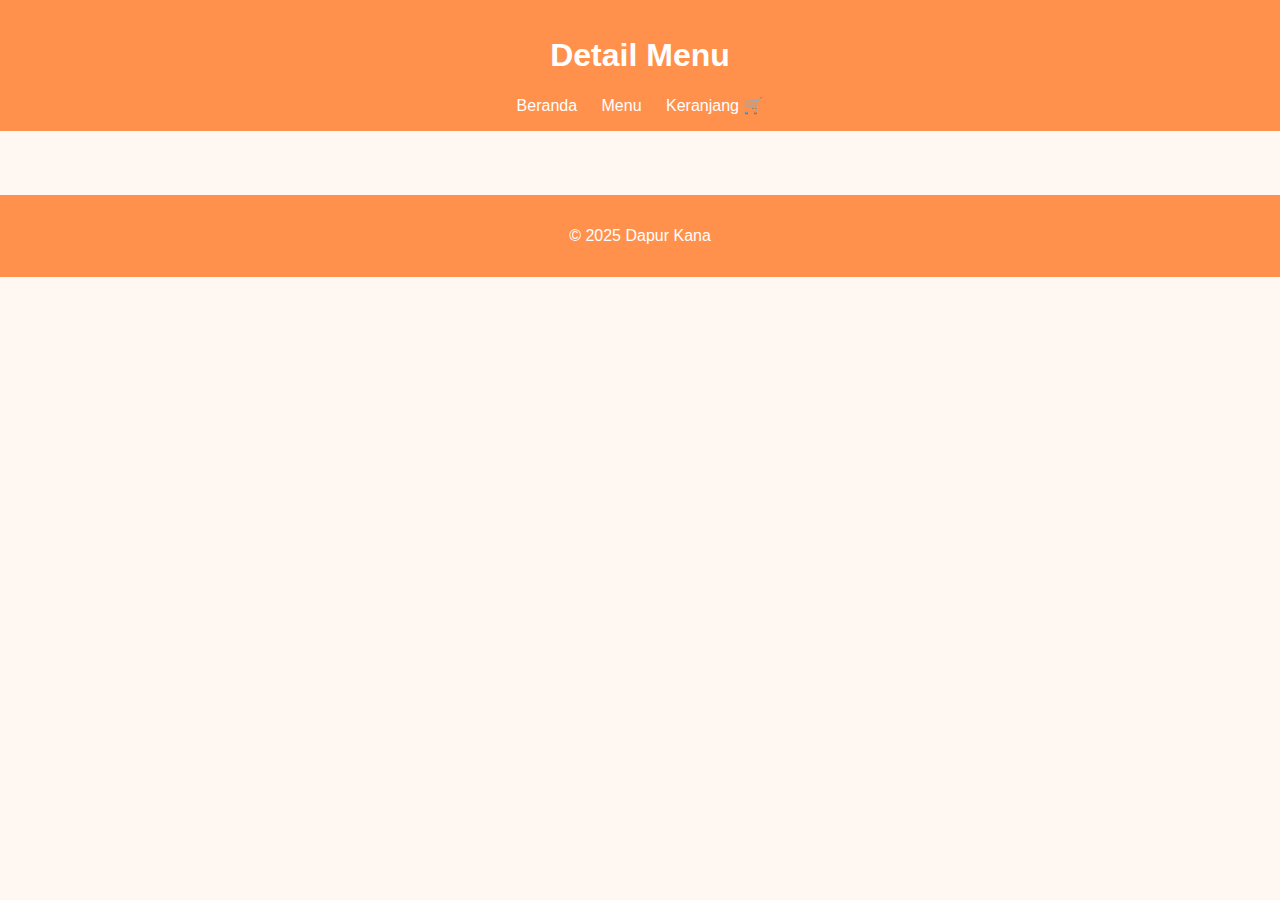
<file: detailmenu.html>
<!DOCTYPE html>
<html lang="id">
<head>
  <meta charset="UTF-8" />
  <meta name="viewport" content="width=device-width, initial-scale=1.0"/>
  <title>Detail Menu - Dapur Kana</title>
  <link rel="stylesheet" href="style.css" />
</head>
<body>

  <header>
    <h1>Detail Menu</h1>
    <nav>
      <a href="index.html">Beranda</a>
      <a href="menu.html">Menu</a>
      <a href="checkout.html">Keranjang 🛒</a>
    </nav>
  </header>

  <main>
    <div class="menu-detail" id="detailContainer">
      <!-- Detail menu ditampilkan di sini -->
    </div>
  </main>

  <footer>
    <p>© 2025 Dapur Kana</p>
  </footer>

  <script type="module">
    import { createClient } from "https://esm.sh/@supabase/supabase-js"

    const supabaseUrl = 'https://qcevidnjbsyjfdwfduiz.supabase.co';
    const supabaseKey = 'eyJhbGciOiJIUzI1NiIsInR5cCI6IkpXVCJ9.eyJpc3MiOiJzdXBhYmFzZSIsInJlZiI6InFjZXZpZG5qYnN5amZkd2ZkdWl6Iiwicm9sZSI6ImFub24iLCJpYXQiOjE3NTMwMzcwODksImV4cCI6MjA2ODYxMzA4OX0.bR-FZBvVbY7njHKvI_lA0GPs4TaHQKq8YzX2a-dJ3JI';
    const supabase = createClient(supabaseUrl, supabaseKey)

    const params = new URLSearchParams(window.location.search)
    const menuId = params.get("id")

    const container = document.getElementById("detailContainer")

    async function loadDetail() {
      const { data, error } = await supabase
        .from("menu")
        .select("*")
        .eq("id", menuId)
        .single()

      if (error || !data) {
        container.innerHTML = "<p>Menu tidak ditemukan.</p>"
        return
      }

      container.innerHTML = `
        <img src="${data.gambar_url}" alt="${data.nama}" class="detail-img" />
        <h2>${data.nama}</h2>
        <p><strong>Harga:</strong> Rp ${data.harga.toLocaleString()}</p>
        <p><strong>Kategori:</strong> ${data.kategori}</p>
        <p>${data.deskripsi}</p>
        <button onclick="tambahKeKeranjang('${data.id}', '${data.nama}', ${data.harga})">Pesan Sekarang</button>
      `
    }

    window.tambahKeKeranjang = function(id, nama, harga) {
      const cart = JSON.parse(localStorage.getItem("cart")) || []
      const existing = cart.find(item => item.id === id)
      if (existing) {
        existing.qty += 1
      } else {
        cart.push({ id, nama, harga, qty: 1 })
      }
      localStorage.setItem("cart", JSON.stringify(cart))
      alert(`${nama} ditambahkan ke keranjang!`)
    }

    loadDetail()
  </script>

  <style>
    .menu-detail {
      padding: 1rem;
      text-align: center;
    }
    .menu-detail img {
      max-width: 90%;
      border-radius: 1rem;
      margin-bottom: 1rem;
    }
    .menu-detail button {
      background: #ff914d;
      color: white;
      border: none;
      padding: 0.75rem 1.5rem;
      font-size: 1rem;
      border-radius: 0.5rem;
      cursor: pointer;
      margin-top: 1rem;
    }
  </style>
</body>
</html>
</file>
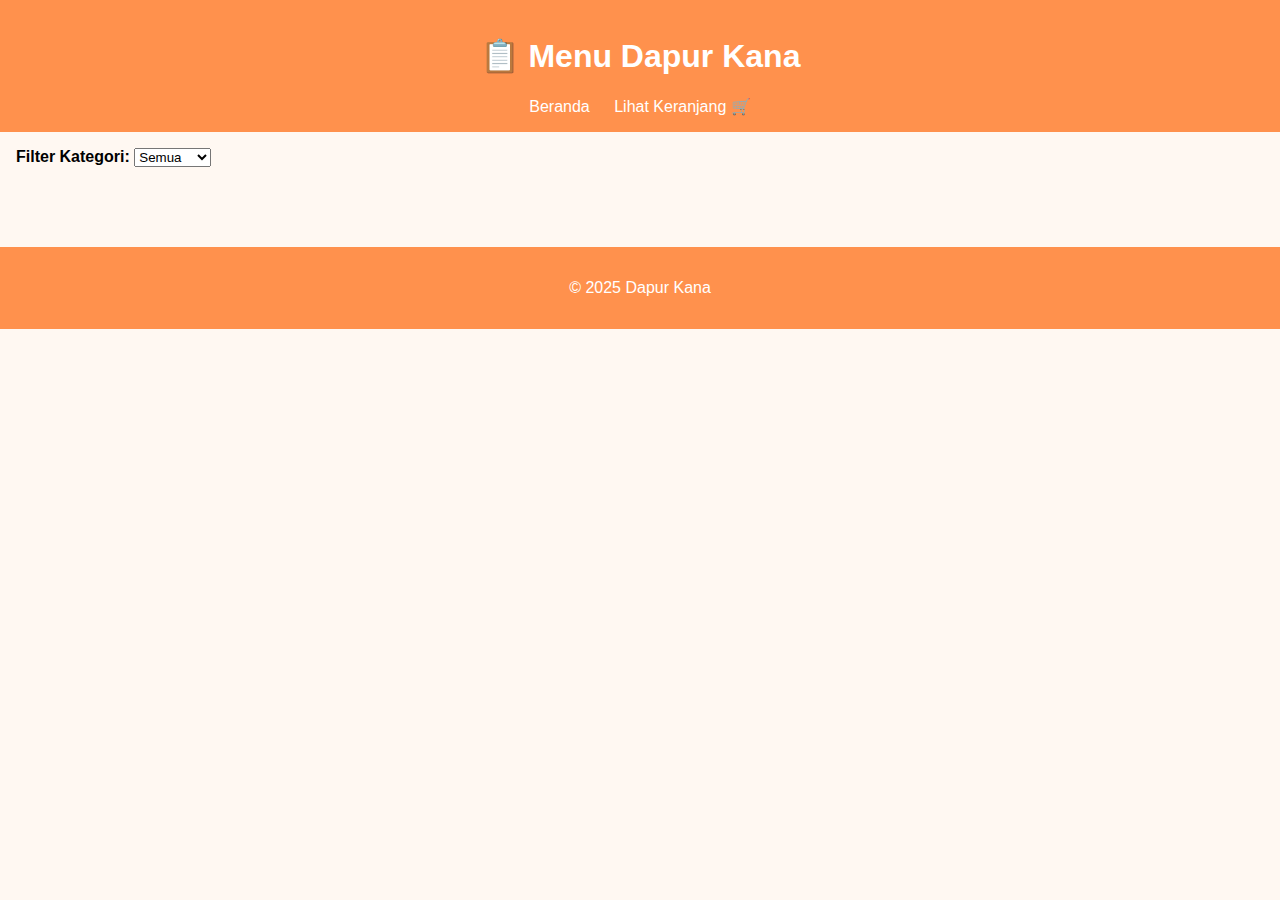
<file: Menu.html>
<!DOCTYPE html>
<html lang="id">
<head>
  <meta charset="UTF-8" />
  <meta name="viewport" content="width=device-width, initial-scale=1.0"/>
  <title>Menu - Dapur Kana</title>
  <link rel="stylesheet" href="style.css" />
</head>
<body>

  <header>
    <h1>📋 Menu Dapur Kana</h1>
    <nav>
      <a href="index.html">Beranda</a>
      <a href="checkout.html">Lihat Keranjang 🛒</a>
    </nav>
  </header>

  <main>
    <div style="padding: 1rem;">
      <label for="filterKategori"><strong>Filter Kategori:</strong></label>
      <select id="filterKategori">
        <option value="">Semua</option>
        <option value="makanan">Makanan</option>
        <option value="minuman">Minuman</option>
        <option value="snack">Snack</option>
      </select>
    </div>

    <div class="menu-container" id="menuList">
      <!-- List menu akan ditampilkan di sini -->
    </div>
  </main>

  <footer>
    <p>© 2025 Dapur Kana</p>
  </footer>

  <script type="module">
    import { createClient } from "https://esm.sh/@supabase/supabase-js"

    const supabaseUrl = 'https://qcevidnjbsyjfdwfduiz.supabase.co';
    const supabaseKey = 'eyJhbGciOiJIUzI1NiIsInR5cCI6IkpXVCJ9.eyJpc3MiOiJzdXBhYmFzZSIsInJlZiI6InFjZXZpZG5qYnN5amZkd2ZkdWl6Iiwicm9sZSI6ImFub24iLCJpYXQiOjE3NTMwMzcwODksImV4cCI6MjA2ODYxMzA4OX0.bR-FZBvVbY7njHKvI_lA0GPs4TaHQKq8YzX2a-dJ3JI';
    const supabase = createClient(supabaseUrl, supabaseKey)

    const menuList = document.getElementById("menuList")
    const filterKategori = document.getElementById("filterKategori")

    async function loadMenu(kategori = "") {
      let query = supabase.from("menu").select("*")
      if (kategori) query = query.eq("kategori", kategori)

      const { data, error } = await query

      if (error) {
        console.error("Gagal memuat data:", error.message)
        return
      }

      menuList.innerHTML = ""
      data.forEach(item => {
        const div = document.createElement("div")
        div.className = "menu-card"
        div.innerHTML = `
          <img src="${item.gambar_url}" alt="${item.nama}" />
          <h3>${item.nama}</h3>
          <p>Rp ${item.harga.toLocaleString()}</p>
          <button onclick="tambahKeKeranjang('${item.id}', '${item.nama}', ${item.harga})">Pesan</button>
        `
        menuList.appendChild(div)
      })
    }

    window.tambahKeKeranjang = function(id, nama, harga) {
      const cart = JSON.parse(localStorage.getItem("cart")) || []
      const existing = cart.find(item => item.id === id)
      if (existing) {
        existing.qty += 1
      } else {
        cart.push({ id, nama, harga, qty: 1 })
      }
      localStorage.setItem("cart", JSON.stringify(cart))
      alert(`${nama} ditambahkan ke keranjang!`)
    }

    filterKategori.addEventListener("change", () => {
      loadMenu(filterKategori.value)
    })

    loadMenu()
  </script>

</body>
</html>
</file>
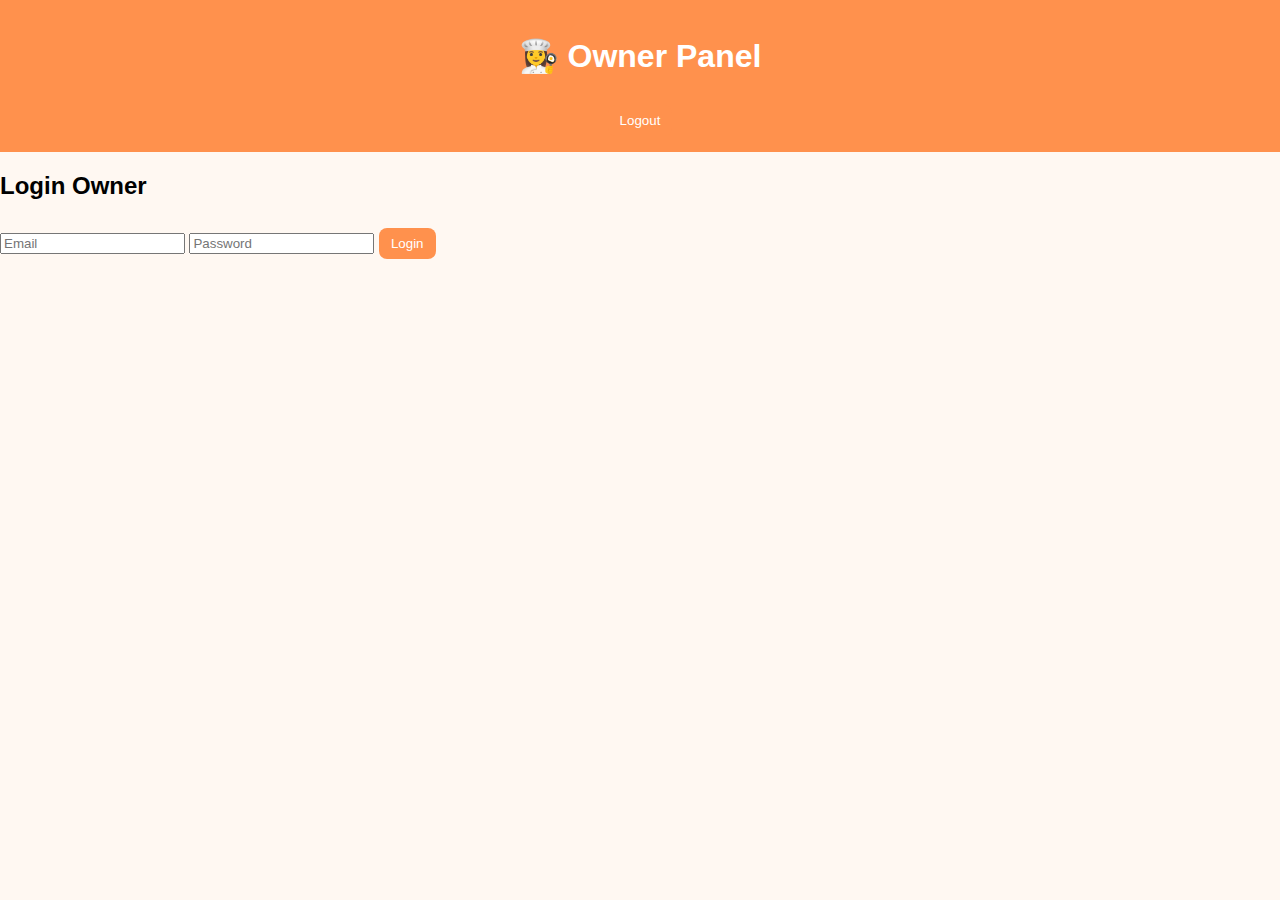
<file: Owner.html>
<!DOCTYPE html>
<html lang="id">
<head>
  <meta charset="UTF-8" />
  <title>Owner Panel - Dapur Kana</title>
  <meta name="viewport" content="width=device-width, initial-scale=1.0" />
  <link rel="stylesheet" href="style.css" />
</head>
<body>

  <header>
    <h1>👩‍🍳 Owner Panel</h1>
    <button id="logoutBtn">Logout</button>
  </header>

  <main>
    <section id="loginSection">
      <h2>Login Owner</h2>
      <input type="email" id="email" placeholder="Email" />
      <input type="password" id="password" placeholder="Password" />
      <button id="loginBtn">Login</button>
    </section>

    <section id="dashboard" style="display:none;">
      <h2>Kelola Menu</h2>
      <form id="menuForm">
        <input type="hidden" id="menuId" />
        <input type="text" id="nama" placeholder="Nama Menu" required />
        <input type="number" id="harga" placeholder="Harga" required />
        <input type="text" id="kategori" placeholder="Kategori" required />
        <textarea id="deskripsi" placeholder="Deskripsi" required></textarea>
        <input type="file" id="gambar" accept="image/*" />
        <button type="submit">Simpan Menu</button>
      </form>

      <h3>Daftar Menu</h3>
      <div id="menuList"></div>
    </section>
  </main>

  <script type="module">
    import { createClient } from "https://esm.sh/@supabase/supabase-js";

    const supabaseUrl = 'https://qcevidnjbsyjfdwfduiz.supabase.co';
    const supabaseKey = 'eyJhbGciOiJIUzI1NiIsInR5cCI6IkpXVCJ9.eyJpc3MiOiJzdXBhYmFzZSIsInJlZiI6InFjZXZpZG5qYnN5amZkd2ZkdWl6Iiwicm9sZSI6ImFub24iLCJpYXQiOjE3NTMwMzcwODksImV4cCI6MjA2ODYxMzA4OX0.bR-FZBvVbY7njHKvI_lA0GPs4TaHQKq8YzX2a-dJ3JI';
    const supabase = createClient(supabaseUrl, supabaseKey);

    const loginSection = document.getElementById("loginSection");
    const dashboard = document.getElementById("dashboard");
    const loginBtn = document.getElementById("loginBtn");
    const logoutBtn = document.getElementById("logoutBtn");

    const emailInput = document.getElementById("email");
    const passwordInput = document.getElementById("password");

    const menuForm = document.getElementById("menuForm");
    const menuList = document.getElementById("menuList");

    async function checkLogin() {
      const user = supabase.auth.getUser();
      return user;
    }

    loginBtn.onclick = async () => {
      const { data, error } = await supabase.auth.signInWithPassword({
        email: emailInput.value,
        password: passwordInput.value,
      });

      if (error) {
        alert("Login gagal: " + error.message);
        return;
      }

      if (data.user.email !== "oishidzato@gmail.com") {
        alert("Hanya pemilik yang bisa login!");
        await supabase.auth.signOut();
        return;
      }

      loginSection.style.display = "none";
      dashboard.style.display = "block";
      loadMenu();
    };

    logoutBtn.onclick = async () => {
      await supabase.auth.signOut();
      location.reload();
    };

    menuForm.onsubmit = async (e) => {
      e.preventDefault();
      const id = document.getElementById("menuId").value;
      const nama = document.getElementById("nama").value;
      const harga = parseInt(document.getElementById("harga").value);
      const kategori = document.getElementById("kategori").value;
      const deskripsi = document.getElementById("deskripsi").value;
      const file = document.getElementById("gambar").files[0];

      let gambar_url = "";

      if (file) {
        const filePath = `menu/${Date.now()}_${file.name}`;
        const { error: uploadError } = await supabase.storage.from("public").upload(filePath, file);
        if (uploadError) {
          alert("Gagal upload gambar");
          return;
        }
        const { data } = supabase.storage.from("public").getPublicUrl(filePath);
        gambar_url = data.publicUrl;
      }

      if (id) {
        await supabase.from("menu").update({
          nama, harga, kategori, deskripsi, ...(gambar_url && { gambar_url })
        }).eq("id", id);
      } else {
        await supabase.from("menu").insert({
          nama, harga, kategori, deskripsi, gambar_url
        });
      }

      menuForm.reset();
      document.getElementById("menuId").value = "";
      loadMenu();
    };

    async function loadMenu() {
      const { data, error } = await supabase.from("menu").select("*").order("nama");
      menuList.innerHTML = "";
      data.forEach(item => {
        const div = document.createElement("div");
        div.innerHTML = `
          <hr />
          <p><strong>${item.nama}</strong> (Rp ${item.harga})</p>
          <button onclick='editMenu(${JSON.stringify(item)})'>Edit</button>
          <button onclick='hapusMenu("${item.id}")'>Hapus</button>
        `;
        menuList.appendChild(div);
      });
    }

    window.editMenu = (item) => {
      document.getElementById("menuId").value = item.id;
      document.getElementById("nama").value = item.nama;
      document.getElementById("harga").value = item.harga;
      document.getElementById("kategori").value = item.kategori;
      document.getElementById("deskripsi").value = item.deskripsi;
    }

    window.hapusMenu = async (id) => {
      if (confirm("Yakin ingin menghapus menu ini?")) {
        await supabase.from("menu").delete().eq("id", id);
        loadMenu();
      }
    }

    // Auto-login check
    const init = async () => {
      const { data } = await supabase.auth.getSession();
      const user = data.session?.user;
      if (user && user.email === "oishidzato@gmail.com") {
        loginSection.style.display = "none";
        dashboard.style.display = "block";
        loadMenu();
      }
    }

    init();
  </script>

</body>
</html>
</file>
<file: style.css>
body {
  font-family: 'Segoe UI', sans-serif;
  margin: 0;
  padding: 0;
  background: #fff8f2;
}
header {
  background: #ff914d;
  color: white;
  padding: 1rem;
  text-align: center;
}
header nav a {
  margin: 0 10px;
  color: white;
  text-decoration: none;
}
.menu-container {
  display: grid;
  grid-template-columns: repeat(auto-fit, minmax(160px, 1fr));
  gap: 1rem;
  padding: 1rem;
}
.menu-card {
  background: white;
  border-radius: 1rem;
  padding: 1rem;
  box-shadow: 0 0 10px rgba(0,0,0,0.05);
  text-align: center;
}
.menu-card img {
  max-width: 100%;
  border-radius: 8px;
  height: 100px;
  object-fit: cover;
}
button {
  background: #ff914d;
  color: white;
  padding: 8px 12px;
  border: none;
  border-radius: 8px;
  margin-top: 8px;
  cursor: pointer;
}
footer {
  background: #ff914d;
  color: white;
  text-align: center;
  padding: 1rem;
  margin-top: 2rem;
}
</file>
